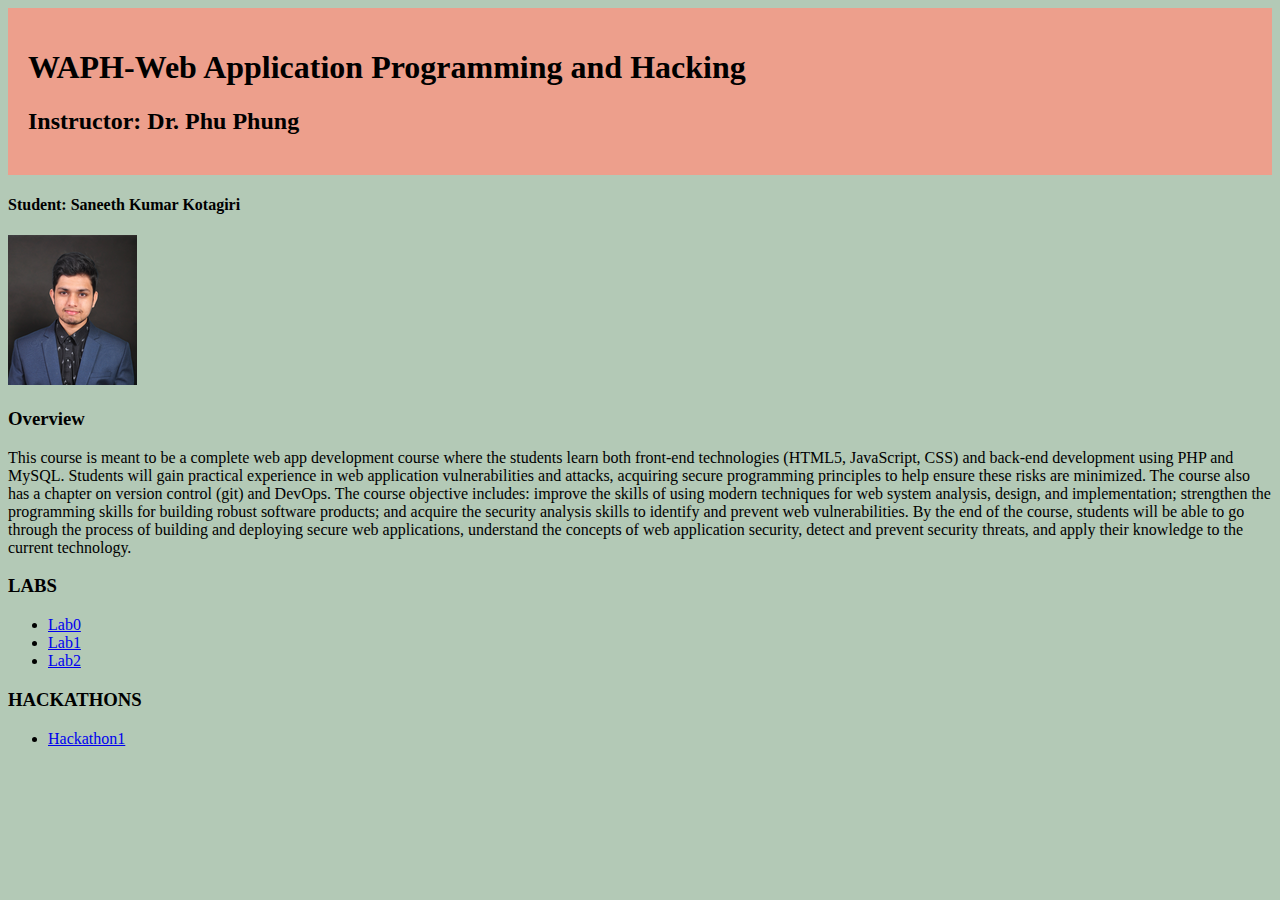
<file: course.html>
<!DOCTYPE html>
<html lang="en">
<head>
    <meta charset="UTF-8">
    <meta name="viewport" content="width=device-width, initial-scale=1.0">
    <title>WAPH</title>
</head>
<body style="background-color: rgb(179, 201, 182);">
    <div style="background-color: #ff927fc3; padding: 20px;">
        <h1><strong>WAPH-Web Application Programming and Hacking</strong></h1>
        <h2>Instructor: Dr. Phu Phung</h2>
    </div>
    <h4><b>Student:</b> Saneeth Kumar Kotagiri</h4>
    <img src="/img/small_headshot.png">
    <h3>Overview</h3>
    <p>This course is meant to be a complete web app development course where the students learn both front-end technologies (HTML5, JavaScript, CSS) and back-end development using PHP and MySQL. Students will gain practical experience in web application vulnerabilities and attacks, acquiring secure programming principles to help ensure these risks are minimized. The course also has a chapter on version control (git) and DevOps. The course objective includes: improve the skills of using modern techniques for web system analysis, design, and implementation; strengthen the programming skills for building robust software products; and acquire the security analysis skills to identify and prevent web vulnerabilities. By the end of the course, students will be able to go through the process of building and deploying secure web applications, understand the concepts of web application security, detect and prevent security threats, and apply their knowledge to the current technology.
    </p>
    <h3>LABS</h3>
    <ul>
        <li><a href="https://github.com/Sangeethsk01/waph-kotagisr/tree/main/labs/lab0">Lab0</a></li>
        <li><a href="https://github.com/Sangeethsk01/waph-kotagisr/tree/main/labs/lab1">Lab1</a></li>
        <li><a href="https://github.com/Sangeethsk01/waph-kotagisr/tree/main/labs/lab2">Lab2</a></li>
    </ul>
    <h3>HACKATHONS</h3>
    <ul>
        <li><a href="https://github.com/Sangeethsk01/waph-kotagisr/tree/main/Hackathons/hackathon1">Hackathon1</a></li>
    </ul>
</body>
</html>
</file>
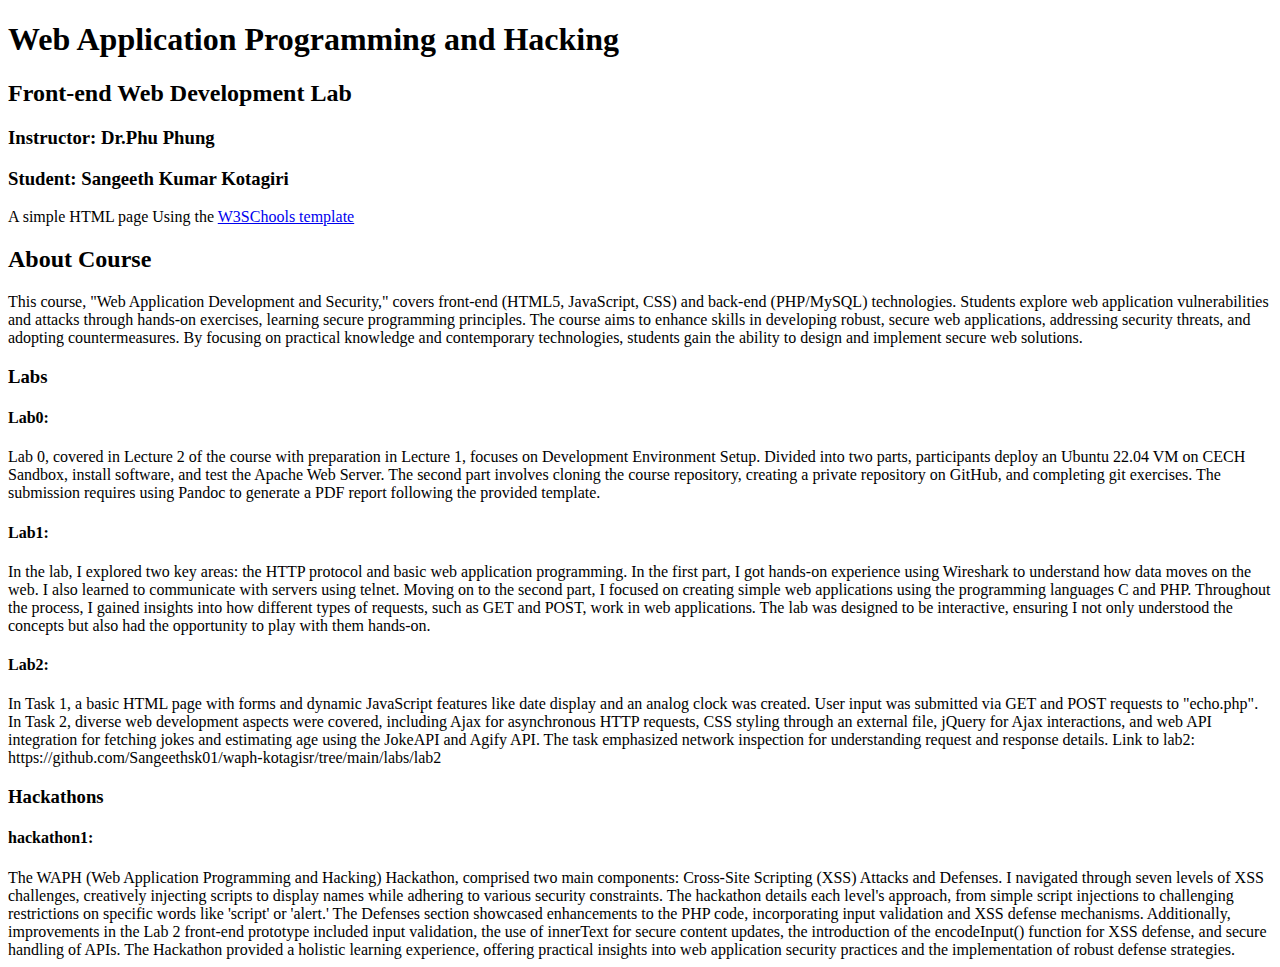
<file: waph.html>
<!DOCTYPE html>
<html>
<head>
<title>Web Applications Pogramming and Hacking Course</title>
</head>
<body>

<h1>Web Application Programming and Hacking</h1>
<h2>Front-end Web Development Lab</h2>
<h3>Instructor: Dr.Phu Phung</h3>
<h3>Student: Sangeeth Kumar Kotagiri</h3>
A simple HTML page

Using the <a href="https://www.W3SChools.com/html">W3SChools template</a>
<h2>About Course</h2>
This course, "Web Application Development and Security," covers front-end (HTML5, JavaScript, CSS) and back-end (PHP/MySQL) technologies. Students explore web application vulnerabilities and attacks through hands-on exercises, learning secure programming principles. The course aims to enhance skills in developing robust, secure web applications, addressing security threats, and adopting countermeasures. By focusing on practical knowledge and contemporary technologies, students gain the ability to design and implement secure web solutions.
<h3>Labs</h3>
  <h4>Lab0:</h4>
  Lab 0, covered in Lecture 2 of the course with preparation in Lecture 1, focuses on Development Environment Setup. Divided into two parts, participants deploy an Ubuntu 22.04 VM on CECH Sandbox, install software, and test the Apache Web Server. The second part involves cloning the course repository, creating a private repository on GitHub, and completing git exercises. The submission requires using Pandoc to generate a PDF report following the provided template.
  <h4>Lab1:</h4>
  In the lab, I explored two key areas: the HTTP protocol and basic web application programming. In the first part, I got hands-on experience using Wireshark to understand how data moves on the web. I also learned to communicate with servers using telnet. Moving on to the second part, I focused on creating simple web applications using the programming languages C and PHP. Throughout the process, I gained insights into how different types of requests, such as GET and POST, work in web applications. The lab was designed to be interactive, ensuring I not only understood the concepts but also had the opportunity to play with them hands-on.
  <h4>Lab2:</h4>
  In Task 1, a basic HTML page with forms and dynamic JavaScript features like date display and an analog clock was created. User input was submitted via GET and POST requests to "echo.php". In Task 2, diverse web development aspects were covered, including Ajax for asynchronous HTTP requests, CSS styling through an external file, jQuery for Ajax interactions, and web API integration for fetching jokes and estimating age using the JokeAPI and Agify API. The task emphasized network inspection for understanding request and response details. Link to lab2: https://github.com/Sangeethsk01/waph-kotagisr/tree/main/labs/lab2
<h3>Hackathons</h3>
  <h4>hackathon1:</h4>
  The WAPH (Web Application Programming and Hacking) Hackathon, comprised two main components: Cross-Site Scripting (XSS) Attacks and Defenses. I navigated through seven levels of XSS challenges, creatively injecting scripts to display names while adhering to various security constraints. The hackathon details each level's approach, from simple script injections to challenging restrictions on specific words like 'script' or 'alert.' The Defenses section showcased enhancements to the PHP code, incorporating input validation and XSS defense mechanisms. Additionally, improvements in the Lab 2 front-end prototype included input validation, the use of innerText for secure content updates, the introduction of the encodeInput() function for XSS defense, and secure handling of APIs. The Hackathon provided a holistic learning experience, offering practical insights into web application security practices and the implementation of robust defense strategies.
  
</body>

</html>
</file>
